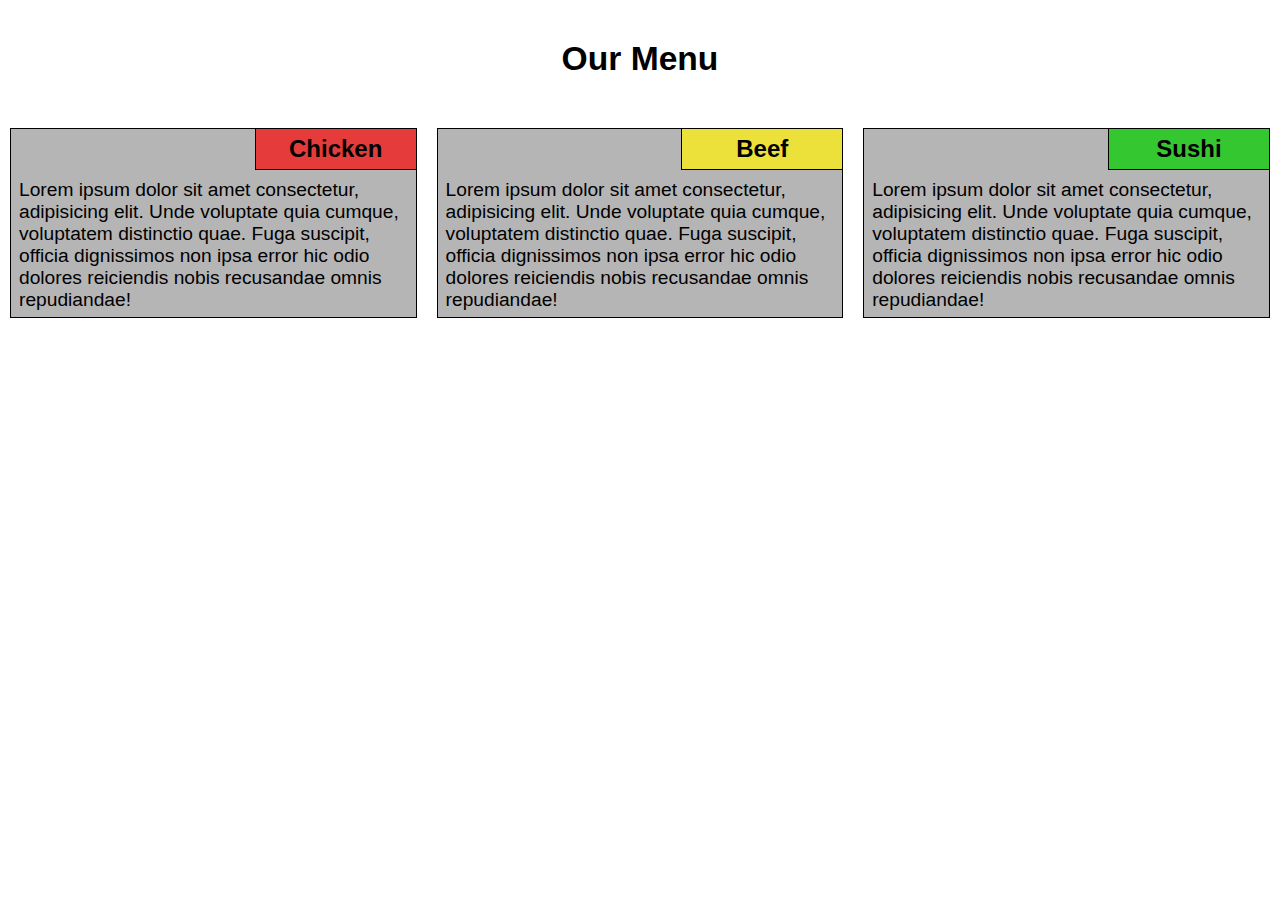
<file: module2-solution/index.html>
<!DOCTYPE html>
<html>
    <head>
        <meta charset="utf-8">
        <meta name="viewport" content="width=device-width, initial-scale=1">
        <link rel="stylesheet" href="css/style.css">
        <title>Assignment Solution - Module 2</title>
    </head>
    <body>
        <h1>Our Menu</h1>
        <div class="row">
            <div class="col-lg-4 col-md-6 col-sd-12">
                <section class="container">
                    <name id="p1">Chicken</name>
                    <p>Lorem ipsum dolor sit amet consectetur, adipisicing elit. Unde voluptate quia cumque, voluptatem distinctio quae. Fuga suscipit, officia dignissimos non ipsa error hic odio dolores reiciendis nobis recusandae omnis repudiandae!</p>
                </section>
            </div>
            <div class="col-lg-4 col-md-6 col-sd-12">
                <section  class="container">
                    <name id="p2">Beef</name>
                    <p>Lorem ipsum dolor sit amet consectetur, adipisicing elit. Unde voluptate quia cumque, voluptatem distinctio quae. Fuga suscipit, officia dignissimos non ipsa error hic odio dolores reiciendis nobis recusandae omnis repudiandae!</p>
                </section>
            </div>
            <div class="col-lg-4 col-md-12 col-sd-12">
                <section class="container">
                    <name id="p3">Sushi</name>
                    <p>Lorem ipsum dolor sit amet consectetur, adipisicing elit. Unde voluptate quia cumque, voluptatem distinctio quae. Fuga suscipit, officia dignissimos non ipsa error hic odio dolores reiciendis nobis recusandae omnis repudiandae!</p>
                </section>
            </div>   
        </div>
    </body>
</html>
</file>
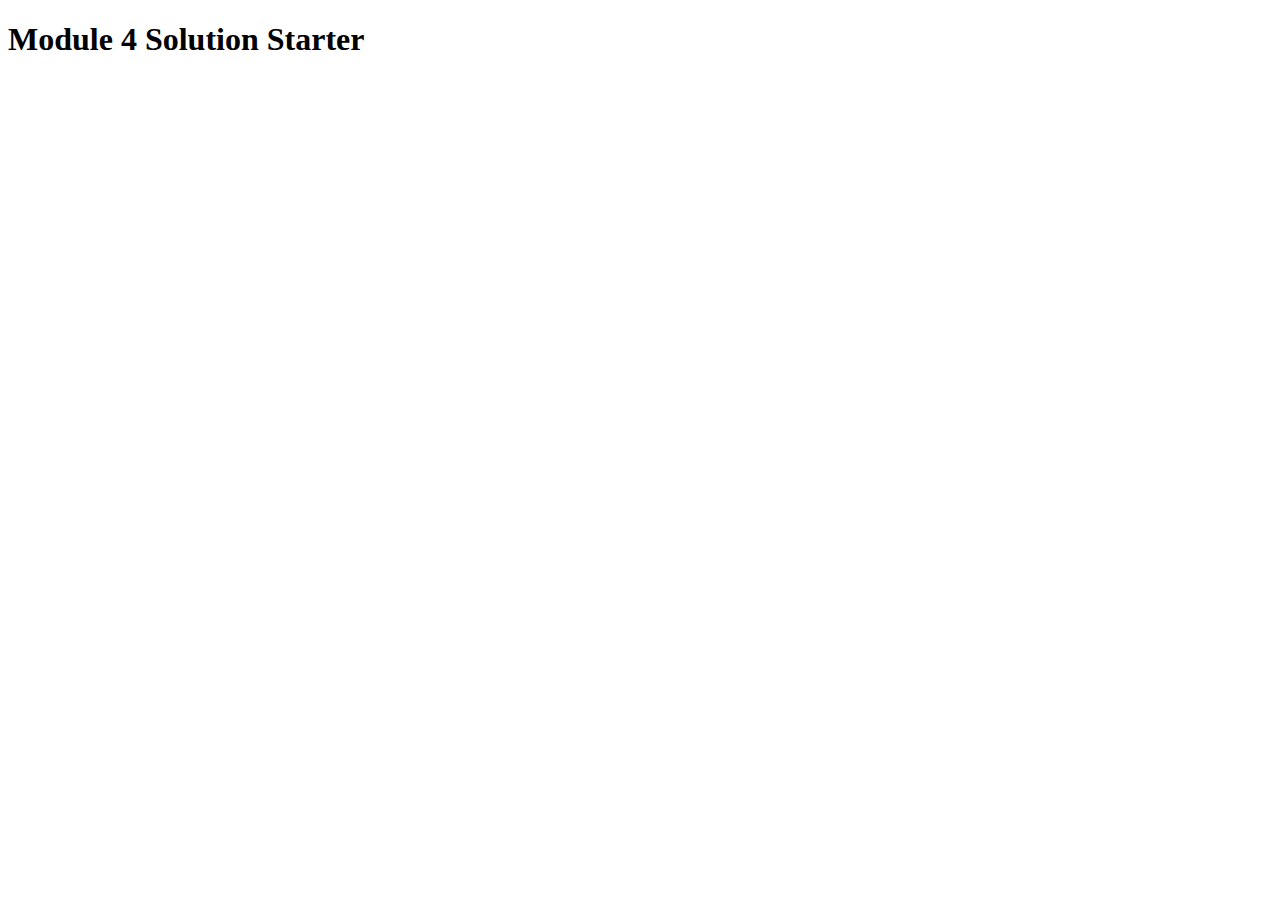
<file: module4-solution/index.html>
<!DOCTYPE html>
<html>
<head>
  <meta charset="utf-8">
  <title>Module 4 Solution Starter</title>
  <script>
    var names = []; // DO NOT REMOVE
  </script>
  <script src="SpeakHello.js"></script>
  <script src="SpeakGoodBye.js"></script>
  <script src="script.js"></script>
</head>
<body>
  <h1>Module 4 Solution Starter</h1>
</body>
</html>
</file>
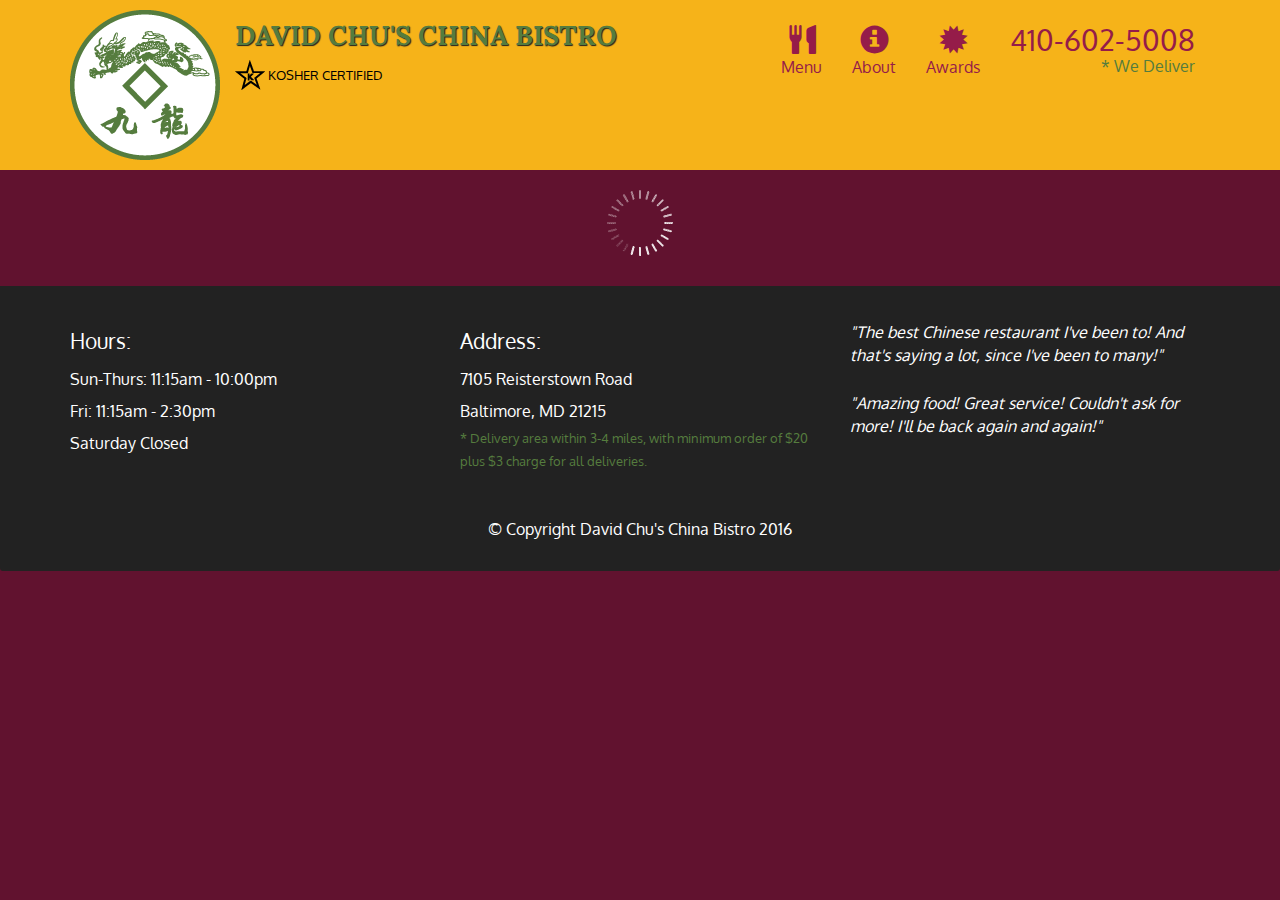
<file: module5-solution/index.html>
<!doctype html>
<html lang="en">
  <head>
    <meta charset="utf-8">
    <meta http-equiv="X-UA-Compatible" content="IE=edge">
    <meta name="viewport" content="width=device-width, initial-scale=1">
    <title>David Chu's China Bistro</title>
    <link rel="stylesheet" href="css/bootstrap.min.css">
    <link rel="stylesheet" href="css/styles.css">
    <link href='https://fonts.googleapis.com/css?family=Oxygen:400,300,700' rel='stylesheet' type='text/css'>
    <link href='https://fonts.googleapis.com/css?family=Lora' rel='stylesheet' type='text/css'>
  </head>
<body>
  <header>
    <nav id="header-nav" class="navbar navbar-default">
      <div class="container">
        <div class="navbar-header">
          <a href="index.html" class="pull-left visible-md visible-lg">
            <div id="logo-img" alt="Logo image"></div>
          </a>

          <div class="navbar-brand">
            <a href="index.html"><h1>David Chu's China Bistro</h1></a>
            <p>
              <img src="images/star-k-logo.png" alt="Kosher certification">
              <span>Kosher Certified</span>
            </p>
          </div>

          <button id="navbarToggle" type="button" class="navbar-toggle collapsed" data-toggle="collapse" data-target="#collapsable-nav" aria-expanded="false">
            <span class="sr-only">Toggle navigation</span>
            <span class="icon-bar"></span>
            <span class="icon-bar"></span>
            <span class="icon-bar"></span>
          </button>
        </div>
        
        <div id="collapsable-nav" class="collapse navbar-collapse">
           <ul id="nav-list" class="nav navbar-nav navbar-right">
            <li id="navHomeButton" class="visible-xs active">
              <a href="index.html">
                <span class="glyphicon glyphicon-home"></span> Home</a>
            </li>
            <li id="navMenuButton">
              <a href="#" onclick="$dc.loadMenuCategories();">
                <span class="glyphicon glyphicon-cutlery"></span><br class="hidden-xs"> Menu</a>
            </li>
            <li>
              <a href="#">
                <span class="glyphicon glyphicon-info-sign"></span><br class="hidden-xs"> About</a>
            </li>
            <li>
              <a href="#">
                <span class="glyphicon glyphicon-certificate"></span><br class="hidden-xs"> Awards</a>
            </li>
            <li id="phone" class="hidden-xs">
              <a href="tel:410-602-5008">
                <span>410-602-5008</span></a><div>* We Deliver</div>
            </li>
          </ul><!-- #nav-list -->
        </div><!-- .collapse .navbar-collapse -->
      </div><!-- .container -->
    </nav><!-- #header-nav -->
  </header>

  <div id="call-btn" class="visible-xs">
    <a class="btn" href="tel:410-602-5008">
    <span class="glyphicon glyphicon-earphone"></span>
    410-602-5008
    </a>
  </div>
  <div id="xs-deliver" class="text-center visible-xs">* We Deliver</div>

  <div id="main-content" class="container"></div>

  <footer class="panel-footer">
    <div class="container">
      <div class="row">
        <section id="hours" class="col-sm-4">
          <span>Hours:</span><br>
          Sun-Thurs: 11:15am - 10:00pm<br>
          Fri: 11:15am - 2:30pm<br>
          Saturday Closed
          <hr class="visible-xs">
        </section>
        <section id="address" class="col-sm-4">
          <span>Address:</span><br>
          7105 Reisterstown Road<br>
          Baltimore, MD 21215
          <p>* Delivery area within 3-4 miles, with minimum order of $20 plus $3 charge for all deliveries.</p>
          <hr class="visible-xs">
        </section>
        <section id="testimonials" class="col-sm-4">
          <p>"The best Chinese restaurant I've been to! And that's saying a lot, since I've been to many!"</p>
          <p>"Amazing food! Great service! Couldn't ask for more! I'll be back again and again!"</p>
        </section>
      </div>
      <div class="text-center">&copy; Copyright David Chu's China Bistro 2016</div>
    </div>
  </footer>

  <!-- jQuery (Bootstrap JS plugins depend on it) -->
  <script src="js/jquery-2.1.4.min.js"></script>
  <script src="js/bootstrap.min.js"></script>
  <script src="js/ajax-utils.js"></script>
  <script src="js/script.js"></script>
</body>
</html>
</file>
<file: module2-solution/css/style.css>
/********** Base styles **********/
* {
    box-sizing:border-box;
    margin: 0;
    padding: 0;
}

body {
    font-family:'Segoe UI', Tahoma, Geneva, Verdana, sans-serif;
    font-size: 120%;
}

/********** Large devices only **********/
@media (min-width: 992px) {
    .col-lg-1, .col-lg-2, .col-lg-3, .col-lg-4, .col-lg-5, .col-lg-6, .col-lg-7, .col-lg-8, .col-lg-9, .col-lg-10, .col-lg-11, .col-lg-12 {
      float: left;
    }
    .col-lg-1 {
      width: 8.33%;
    }
    .col-lg-2 {
      width: 16.66%;
    }
    .col-lg-3 {
      width: 25%;
    }
    .col-lg-4 {
      width: 33.33%;
    }
    .col-lg-5 {
      width: 41.66%;
    }
    .col-lg-6 {
      width: 50%;
    }
    .col-lg-7 {
      width: 58.33%;
    }
    .col-lg-8 {
      width: 66.66%;
    }
    .col-lg-9 {
      width: 74.99%;
    }
    .col-lg-10 {
      width: 83.33%;
    }
    .col-lg-11 {
      width: 91.66%;
    }
    .col-lg-12 {
      width: 100%;
    }
}
  
/********** Medium devices only **********/
@media (min-width: 768px) and (max-width: 991px) {
    .col-md-1, .col-md-2, .col-md-3, .col-md-4, .col-md-5, .col-md-6, .col-md-7, .col-md-8, .col-md-9, .col-md-10, .col-md-11, .col-md-12 {
      float: left;
    }
    .col-md-1 {
      width: 8.33%;
    }
    .col-md-2 {
      width: 16.66%;
    }
    .col-md-3 {
      width: 25%;
    }
    .col-md-4 {
      width: 33.33%;
    }
    .col-md-5 {
      width: 41.66%;
    }
    .col-md-6 {
      width: 50%;
    }
    .col-md-7 {
      width: 58.33%;
    }
    .col-md-8 {
      width: 66.66%;
    }
    .col-md-9 {
      width: 74.99%;
    }
    .col-md-10 {
      width: 83.33%;
    }
    .col-md-11 {
      width: 91.66%;
    }
    .col-md-12 {
      width: 100%;
    }
}

/********** Samll devices only **********/
@media (max-width: 767px) {
    .col-sd-1, .col-sd-2, .col-sd-3, .col-sd-4, .col-sd-5, .col-sd-6, .col-sd-7, .col-sd-8, .col-sd-9, .col-sd-10, .col-sd-11, .col-sd-12 {
      float: left;
    }
    .col-sd-1 {
      width: 8.33%;
    }
    .col-sd-2 {
      width: 16.66%;
    }
    .col-sd-3 {
      width: 25%;
    }
    .col-sd-4 {
      width: 33.33%;
    }
    .col-sd-5 {
      width: 41.66%;
    }
    .col-sd-6 {
      width: 50%;
    }
    .col-sd-7 {
      width: 58.33%;
    }
    .col-sd-8 {
      width: 66.66%;
    }
    .col-sd-9 {
      width: 74.99%;
    }
    .col-sd-10 {
      width: 83.33%;
    }
    .col-sd-11 {
      width: 91.66%;
    }
    .col-sd-12 {
      width: 100%;
    }
}

h1{
    text-align: center;
    margin: 40px;
    font-size: 175%;
}

.row {
    width: 100%;
}

.container {
    position:relative;
    background-color: rgb(182, 181, 181);
    padding: 50px 8px 6px 8px;
    margin: 10px;
    border: 1px solid black;
}

#p1 {
    background-color: #e63b3b;
    text-align: center;
    font-weight: 700;
    padding: 6px 8px 6px 8px;
    position: absolute;
    top: 0;
    right: 0;
    border: 1px solid black;
    width: 40%;
    margin: -1px;
    font-size: 125%;
}

#p2 {
    background-color: #ece13b;
    text-align: center;
    font-weight: 700;
    padding: 6px 8px 6px 8px;
    position: absolute;
    top: 0;
    right: 0;
    border: 1px solid black;
    width: 40%;
    margin: -1px;
    font-size: 125%;
}

#p3 {
    background-color: #35c730;
    text-align: center;
    font-weight: 700;
    padding: 6px 8px 6px 8px;
    position: absolute;
    top: 0;
    right: 0;
    border: 1px solid black;
    width: 40%;
    margin: -1px;
    font-size: 125%;
}
</file>
<file: module5-solution/css/styles.css>
body {
  font-size: 16px;
  color: #fff;
  background-color: #61122f;
  font-family: 'Oxygen', sans-serif;
}

/** HEADER **/
#header-nav {
  background-color: #f6b319;
  border-radius: 0;
  border: 0;
}

#logo-img {
  background: url('../images/restaurant-logo_large.png') no-repeat;
  width: 150px;
  height: 150px;
  margin: 10px 15px 10px 0;
}

.navbar-brand {
  padding-top: 25px;
}
.navbar-brand h1 { /* Restaurant name */
  font-family: 'Lora', serif;
  color: #557c3e;
  font-size: 1.5em;
  text-transform: uppercase;
  font-weight: bold;
  text-shadow: 1px 1px 1px #222;
  margin-top: 0;
  margin-bottom: 0;
  line-height: .75;
}
.navbar-brand a:hover, .navbar-brand a:focus {
  text-decoration: none;
}
.navbar-brand p { /* Kosher cert */
  color: #000;
  text-transform: uppercase;
  font-size: .7em;
  margin-top: 15px;
}
.navbar-brand p span { /* Star-K */
  vertical-align: middle;
}

#nav-list {
  margin-top: 10px;
}
#nav-list a {
  color: #951C49;
  text-align: center;
}
#nav-list a:hover {
  background: #E7E7E7;
}
#nav-list a span {
  font-size: 1.8em;
}

#phone {
  margin-top: 5px;
}
#phone a { /* Phone number */
  text-align: right;
  padding-bottom: 0;
}
#phone div { /* We Deliver */
  color: #557c3e;
  text-align: right;
  padding-right: 15px;
}

.navbar-header button.navbar-toggle, .navbar-header .icon-bar {
  border: 1px solid #61122f;
}
.navbar-header button.navbar-toggle {
  clear: both;
  margin-top: -30px;
}
/* END HEADER */

/* FOOTER */
.panel-footer {
  margin-top: 30px;
  padding-top: 35px;
  padding-bottom: 30px;
  background-color: #222;
  border-top: 0;
}
.panel-footer div.row {
  margin-bottom: 35px;
}
#hours, #address {
  line-height: 2;
}
#hours > span, #address > span {
  font-size: 1.3em;
}
#address p {
  color: #557c3e;
  font-size: .8em;
  line-height: 1.8;
}
#testimonials {
  font-style: italic;
}
#testimonials p:nth-child(2) {
  margin-top: 25px;
}
/* END FOOTER */



/* HOME PAGE */
.container .jumbotron {
  box-shadow: 0 0 50px #3F0C1F;
  border: 2px solid #3F0C1F;
}

#menu-tile, #specials-tile, #map-tile {
  height: 250px;
  width: 100%;
  margin-bottom: 15px;
  position: relative;
  border: 2px solid #3F0C1F;
  overflow: hidden;
}
#menu-tile:hover, #specials-tile:hover, #map-tile:hover {
  box-shadow: 0 1px 5px 1px #cccccc;
}
#menu-tile {
  background: url('../images/menu-tile.jpg') no-repeat;
  background-position: center;
}
#specials-tile {
  background: url('../images/specials-tile.jpg') no-repeat;
  background-position: center;
}
#menu-tile span, #specials-tile span, #map-tile span {
  position: absolute;
  bottom: 0;
  right: 0;
  width: 100%;
  text-align: center;
  font-size: 1.6em;
  text-transform: uppercase;
  background-color: #000;
  color: #fff;
  opacity: .8;
}
/* END HOME PAGE */

/* MENU CATEGORIES PAGE */
.category-tile { 
  position: relative;
  border: 2px solid #3F0C1F;
  overflow: hidden;
  width: 200px;
  height: 200px;
  margin: 0 auto 15px;
}
.category-tile span {
  position: absolute;
  bottom: 0;
  right: 0;
  width: 100%;
  text-align: center;
  font-size: 1.2em;
  text-transform: uppercase;
  background-color: #000;
  color: #fff;
  opacity: .8;
}
.category-tile:hover {
  box-shadow: 0 1px 5px 1px #cccccc;
}

#menu-categories-title + div {
  margin-bottom: 50px;
}
/* END MENU CATEGORIES PAGE */

/* SINGLE CATEGORY PAGE */
.menu-item-tile {
  margin-bottom: 25px;
}
.menu-item-tile hr {
  width: 80%;
}
.menu-item-tile .menu-item-price {
  font-size: 1.1em;
  text-align: right;
  margin-top: -15px;
  margin-right: -15px;
}
.menu-item-tile .menu-item-price span {
  font-size: .6em;
}
.menu-item-photo {
  position: relative;
  border: 2px solid #3F0C1F; 
  overflow: hidden;
  padding: 0;
  margin-right: -15px;
  margin-left: auto;
  margin-bottom: 20px;
  max-width: 250px;
}
.menu-item-photo div {
  position: absolute;
  bottom: 0;
  right: 0;
  width: 80px;
  background-color: #557c3e;
  text-align: center;
}
.menu-item-description {
  padding-right: 30px;
}
h3.menu-item-title {
  margin: 0 0 10px;
}
.menu-item-details {
  font-size: .9em;
  font-style: italic;
}
/* END SINGLE CATEGORY PAGE */


/********** Large devices only **********/
@media (min-width: 1200px) {
  .container .jumbotron {
    background: url('../images/jumbotron_1200.jpg') no-repeat;
    height: 675px;
  }
}

/********** Medium devices only **********/
@media (min-width: 992px) and (max-width: 1199px) {
  /* Header */
  #logo-img {
    background: url('../images/restaurant-logo_medium.png') no-repeat;
    width: 100px;
    height: 100px;
    margin: 5px 5px 5px 0;
  }
  /* End Header */

  /* Home Page */
  .container .jumbotron {
    background: url('../images/jumbotron_992.jpg') no-repeat;
    height: 558px;
  }
  /* End Home Page */
}

/********** Small devices only **********/
@media (min-width: 768px) and (max-width: 991px) {
  /* Home Page */
  .container .jumbotron {
    background: url('../images/jumbotron_768.jpg') no-repeat;
    height: 432px;
  }
  /* End Home Page */
}

/********** Extra small devices only **********/
@media (max-width: 767px) {
  /* Header */
  .navbar-brand {
    padding-top: 10px;
    height: 80px;
  }
  .navbar-brand h1 { /* Restaurant name */
    padding-top: 10px;
    font-size: 5vw; /* 1vw = 1% of viewport width */
  }
  .navbar-brand p { /* Kosher cert */
    font-size: .6em;
    margin-top: 12px;
  }
  .navbar-brand p img { /* Star-K */
    height: 20px;
  }

  #collapsable-nav a { /* Collapsed nav menu text */
    font-size: 1.2em;
  }
  #collapsable-nav a span { /* Collapsed nav menu glyph */
    font-size: 1em;
    margin-right: 5px;
  }

  #call-btn > a {
    font-size: 1.5em;
    display: block;
    margin: 0 20px;
    padding: 10px;
    border: 2px solid #fff;
    background-color: #f6b319;
    color: #951c49;
  }
  #xs-deliver {
    margin-top: 5px;
    font-size: .7em;
    letter-spacing: .1em;
    text-transform: uppercase;
  }
  /* End Header */

  /* Footer */
  .panel-footer section {
    margin-bottom: 30px;
    text-align: center;
  }
  .panel-footer section:nth-child(3) {
    margin-bottom: 0; /* margin already exists on the whole row */
  }
  .panel-footer section hr {
    width: 50%;
  }
  /* End Footer */

  /* Home Page */
  .container .jumbotron {
    margin-top: 30px;
    padding: 0;
  }
  #menu-tile, #specials-tile {
    width: 360px;
    margin: 0 auto 15px;
  }

  .menu-item-photo {
    margin-right: auto;
  }
  .menu-item-tile .menu-item-price {
    text-align: center;
  }
  .menu-item-description {
    text-align: center;;
  }
}


/********** Super extra small devices Only :-) (e.g., iPhone 4) **********/
@media (max-width: 479px) {
  /* Header */
  .navbar-brand h1 { /* Restaurant name */
    padding-top: 5px;
    font-size: 6vw;
  }
  /* End Header */
  
  /* Home page */
  #menu-tile, #specials-tile {
    width: 280px;
    margin: 0 auto 15px;
  }

  .col-xxs-12 {
    position: relative;
    min-height: 1px;
    padding-right: 15px;
    padding-left: 15px;
    float: left;
    width: 100%;
  }
}
</file>
